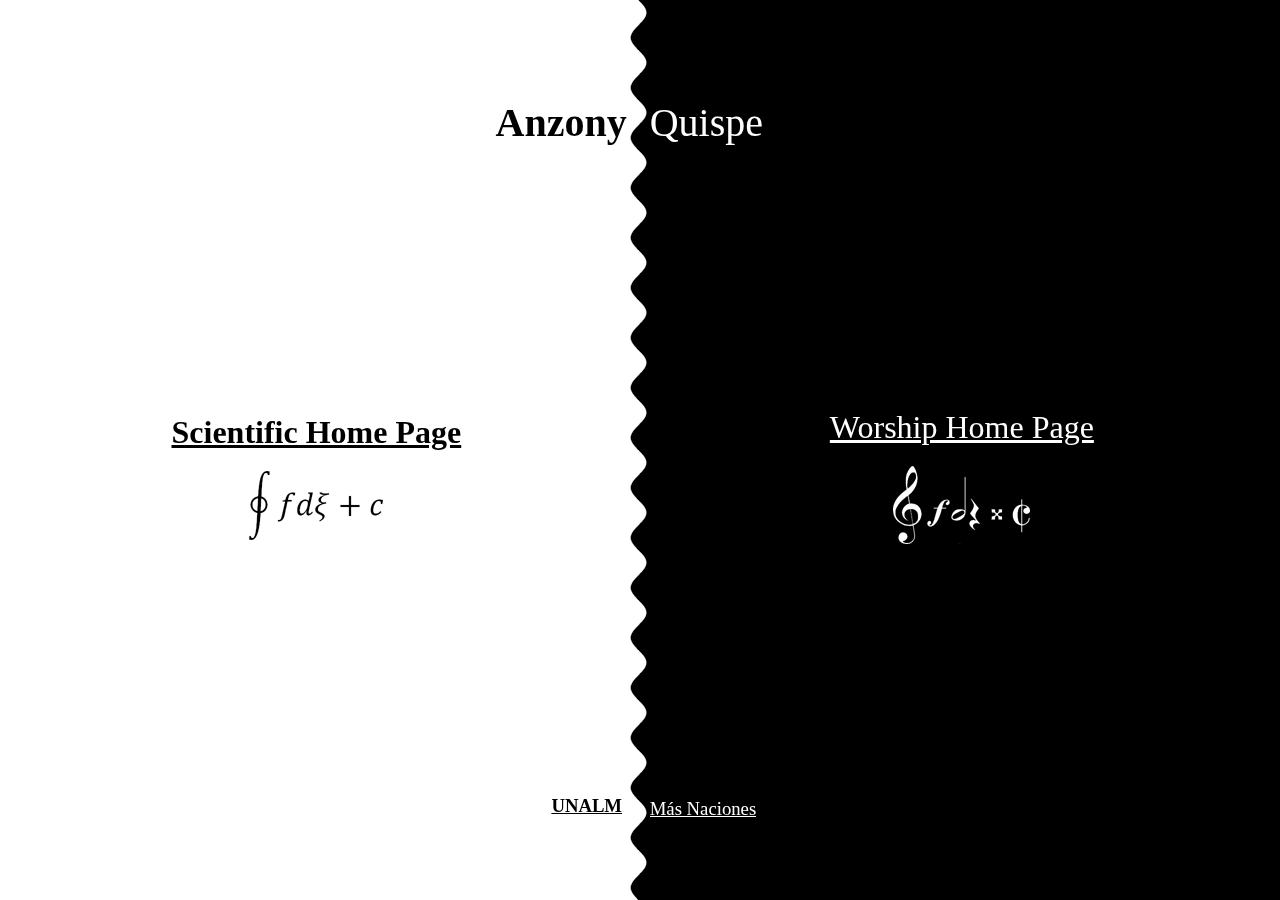
<file: index.html>
<!-- Code template taken from Yannai A. Gonczarowski. 
    Thanks, Yannai for this beautiful landing page! -->
<html>
    <head>
        <meta charset="utf-8">
        <link rel="StyleSheet" href="css/main.css" type="text/css"/>
        <style>
            h2 > img {
                border: 0px;
                margin: 20px;
            }
            table#crackfiller td:first-child,
            table#scientificormusical td.scientific {
                background-color: white;
            }
            table#crackfiller td:last-child,
            table#scientificormusical td.musical {
                background-color: black;
            }
            table#scientificormusical.scientific td > div,
            table#scientificormusical.musical td > div,
            table#scientificormusical.erdosbacon td > div {
                opacity: 0;
            }
            table#scientificormusical.rmlinks td > div a {
                display: none;
            }
            table#scientificormusical.erdosbacon tr.erdosbaconbridge td > div {
                opacity: 1;
            }
            table#scientificormusical.erdosbacon tr.erdosbaconbridge a {
                text-decoration: none;
            }
            table#scientificormusical.undecided {
                -webkit-transition: none;
                transition: none;
            }
            table#scientificormusical.undecided + table#crackfiller td:first-child,
            table#scientificormusical.undecided td.scientific {
                -webkit-transition: none;
                transition: none;
            }
            table#scientificormusical.undecided td > div {
                -webkit-transition: none;
                transition: none;
            }
        </style>


        <script type="text/javascript" src="js/main.js"></script>
        <script>
            function scientific() {
                chooseMode('scientific');
            }
            function musical() {
                chooseMode('musical');
            }
            function chooseMode(mode) {
                document.getElementById('scientificormusical').className = mode;
                window.setTimeout(function() {
                    document.getElementById('scientificormusical').className = mode + ' rmlinks';
                }, 500);
                window.setTimeout(function() {
                    document.location = mode + '/';
                }, 1200);
            }
            function erdosBacon() {
                document.getElementById('scientificormusical').className = 'erdosbacon';
                window.setTimeout(function() {
                    document.location = 'erdos-bacon.html';
                }, 1000);
            }
            function reset() {
            document.getElementById('scientificormusical').className = 'undecided';
            }

        </script>
        <title>Anzony Quispe's Home Page</title>


    </head>



    <body onload="setupListeners()">
        <div id="mobileclipper">
        
            <script>setScientificOrMusicalHeight();</script>
        
            <table id="scientificormusical" class="undecided">
                <tr style='height: 16.66666666%'>
                    <td class="scientific">
                        <div>
                            <h1 class="oneoftwo">Anzony</h1>
                        </div>
                    </td>

                    <td class="wave" rowspan="5">
                    </td>

                    <td class="musical">
                        <div>
                            <h1 class="twooftwo">Quispe</h1>
                        </div>
                    </td>
                </tr>

                <tr style='height: 27.77777777%'>
                    <td class="scientific">

                        <div>
                            <a href="scientific/science.html" >

                                <h2>
                                    Scientific Home Page<br>
                                    <img src="images/math.png">
                                </h2>
                            </a>
                        </div>
                    </td>

                    <td class="musical">
                        <div>
                        <a href="worship/" onclick="this.blur(); musical(); return false;">
                            <h2>
                                Worship Home Page<br>
                                <img src="images/music.png">
                            </h2>
                        </a>
                        </div>
                    </td>
                </tr>

                <tr style='height: 11.11111111%' class="erdosbaconbridge">
                    <td class="scientific">
                        <div>
                        <h3 class="oneandtwoofthree">
                            <a href="http://www.lamolina.edu.pe/" target="_blank" class="oneofthree">
                                UNALM
                            </a>
                            <span class="twoofthree">
                                <!-- <a href="erdos-bacon.html" class="twoofthreeinner"> -->
                                <!-- &nbsp;&nbsp;&nbsp;&#151;&nbsp;&nbsp;&nbsp; -->
                                <!-- </a> -->
                            </span>
                        </h3>
                        </div>
                    </td>

                    <td class="musical">
                        <div>
                            <h3 class="threeofthree">
                                <a href="https://www.facebook.com/masnaciones" target="_blank" >
                                Más Naciones
                                </a>
                            </h3>
                        </div>
                    </td>
                </tr>

                <tr style='height: 44.44444444%'>
                    <td class="scientific"></td>
                    <td class="musical"></td>
                </tr>
            </table>
            <table id="crackfiller">
                <tr>
                    <td></td>
                    <td></td>
                </tr>
            </table>
        </div>
    </body>
</html>
</file>
<file: css/main.css>
/* Copyright Yannai A. Gonczarowski, all rights reserved. */
body {
line-height: 180%;
font-family: sans-serif;
padding-left: 24px;
padding-right: 24px;
font-size: 15;
overflow-x: hidden;
}
body.inliner {
padding: 0px;
margin: 0px;
overflow: hidden;
}
body.inliner iframe {
height: 100%;
width: 100%;
border: none;
}
h1,h2,h3,h4 {
font-family: times new roman, serif;
}
dt { font-weight: bold; }
dd { margin-bottom: 10px; }
p.copyright {
text-align: center;
font-size: smaller;
}
p.menu {
text-align: center;
}
.menuitem {
margin-left: 8px;
margin-right: 8px;
white-space: nowrap;
}
div#mobileclipper {
top: 0;
left: 0;
overflow: hidden;
width: 100%;
height: 101%;
position: fixed;
}
table#crackfiller,
#scientificormusical {
position: absolute;
top: 0%;
left: -24;
width: -webkit-calc(100% + 48px);
width: calc(100% + 48px);
}
table#crackfiller {
height: 100%;
z-index: 10;
}
#scientificormusical {
height: 180%;
-webkit-transition: background-color 1s ease, top 1s ease;
transition: background-color 1s ease, top 1s ease;
z-index: 20;
}
table#scientificormusical {
border-collapse: collapse;
border-spacing: 0px;
table-layout: fixed;
}
div#scientificormusical {
display: -webkit-box;
display: -moz-flex;
display: -ms-flexbox;
display: flex;
-webkit-flex-direction: row;
-moz-flex-direction: row;
-ms-flex-direction: row;
flex-direction: row;
-webkit-flex-wrap: nowrap;
-moz-flex-wrap: nowrap;
-ms-flex-wrap: nowrap;
flex-wrap: nowrap;
}
div#scientificormusical .scientific {
-webkit-box-flex: 0;
-moz-flex-grow: 0;
-ms-flex-grow: 0;
flex-grow: 0;
}
div#scientificormusical .musical {
width: 1px;
-moz-flex-basis: 1px;
-ms-flex-preferred-size: 1px;
flex-basis: 1px;
-webkit-box-flex: 1;
-moz-flex-grow: 1;
-ms-flex-positive: 1;
flex-grow: 1;
}
table#scientificormusical a {
color: inherit;
}
table#scientificormusical td.musical h1,
table#scientificormusical td.musical h2,
table#scientificormusical td.musical h3,
table#scientificormusical td.musical h4 {
font-weight: normal;
}
table#scientificormusical h1 {
font-size: 40;
}
table#scientificormusical h2 {
text-align: center;
font-size: 32;
}
table#scientificormusical td {
padding: 0px;
}
table#scientificormusical td.wave {
background-image: url('../images/wave.png');
background-repeat: repeat-y;
background-position: center top;
width: 23px;
}
table#scientificormusical td.scientific div {
margin-left: 30px;
}
table#scientificormusical td.musical div {
margin-right: 30px;
}
table#scientificormusical td.musical {
color: white;
}
table#scientificormusical td.scientific .oneoftwo,
table#scientificormusical td.scientific .oneandtwoofthree {
text-align: right;
}
table#scientificormusical td.musical .twooftwo,
table#scientificormusical td.musical .threeofthree {
text-align: left;
}
table#scientificormusical td.scientific .oneandtwoofthree {
position: relative;
left: 23px;
}
table#scientificormusical td.scientific .twoofthree {
width: 23px;
text-shadow: 0 0 0.2em white, 0 0 0.2em white;
}
table#scientificormusical td.scientific .twoofthreeinner {
position: relative;
left: -20px;
width: 63px;
text-align: center;
display: inline-block;
}
table#scientificormusical .oneandtwoofthree .oneofthree,
table#scientificormusical .oneandtwoofthree .twoofthree,
table#scientificormusical .threeofthree > * {
display: inline-block;
overflow: hidden;
white-space: nowrap;
}
table#scientificormusical.undecided + table#crackfiller td:first-child,
table#scientificormusical.erdosbacon + table#crackfiller td:first-child {
width: 50%;
}
#scientificormusical.undecided .scientific,
#scientificormusical.erdosbacon .scientific {
width: 49%;
-webkit-flex-basis: 49%;
-moz-flex-basis: 49%;
-ms-flex-preferred-size: 49%;
flex-basis: 49%;
}
#scientificormusical.scientific .scientific {
width: 100%;
-webkit-flex-basis: 100%;
-moz-flex-basis: 100%;
-ms-flex-preferred-size: 100%;
flex-basis: 100%;
}
table#scientificormusical.scientific + table#crackfiller td:first-child {
width: 100%;
}
#scientificormusical.musical .scientific {
width: 0.01%;
-webkit-flex-basis: 0.01%;
-moz-flex-basis: 0.01%;
-ms-flex-preferred-size: 0.01%;
flex-basis: 0.01%;
}
table#scientificormusical.musical + table#crackfiller td:first-child {
width: 0.01%;
}
table#scientificormusical.musical + table#crackfiller td:first-child,
table#scientificormusical.scientific + table#crackfiller td:first-child,
#scientificormusical.musical .scientific,
#scientificormusical.scientific .scientific {
-webkit-transition: all 1s cubic-bezier(0.25, 0.0, 1, 1);
transition: all 1s cubic-bezier(0.25, 0.0, 1, 1);
}
table#scientificormusical.undecided + table#crackfiller td:first-child,
#scientificormusical.undecided .scientific {
-webkit-transition: all 1s ease;
transition: all 1s ease;
}
table#scientificormusical td > div {
-webkit-transition: opacity .5s;
transition: opacity .5s;
}
table#scientificormusical.erdosbacon {
top: -80%;
}
.preload {
background-repeat: no-repeat, no-repeat;
background-position: -9999px -9999px, -9999px -9999px;
}
</file>
